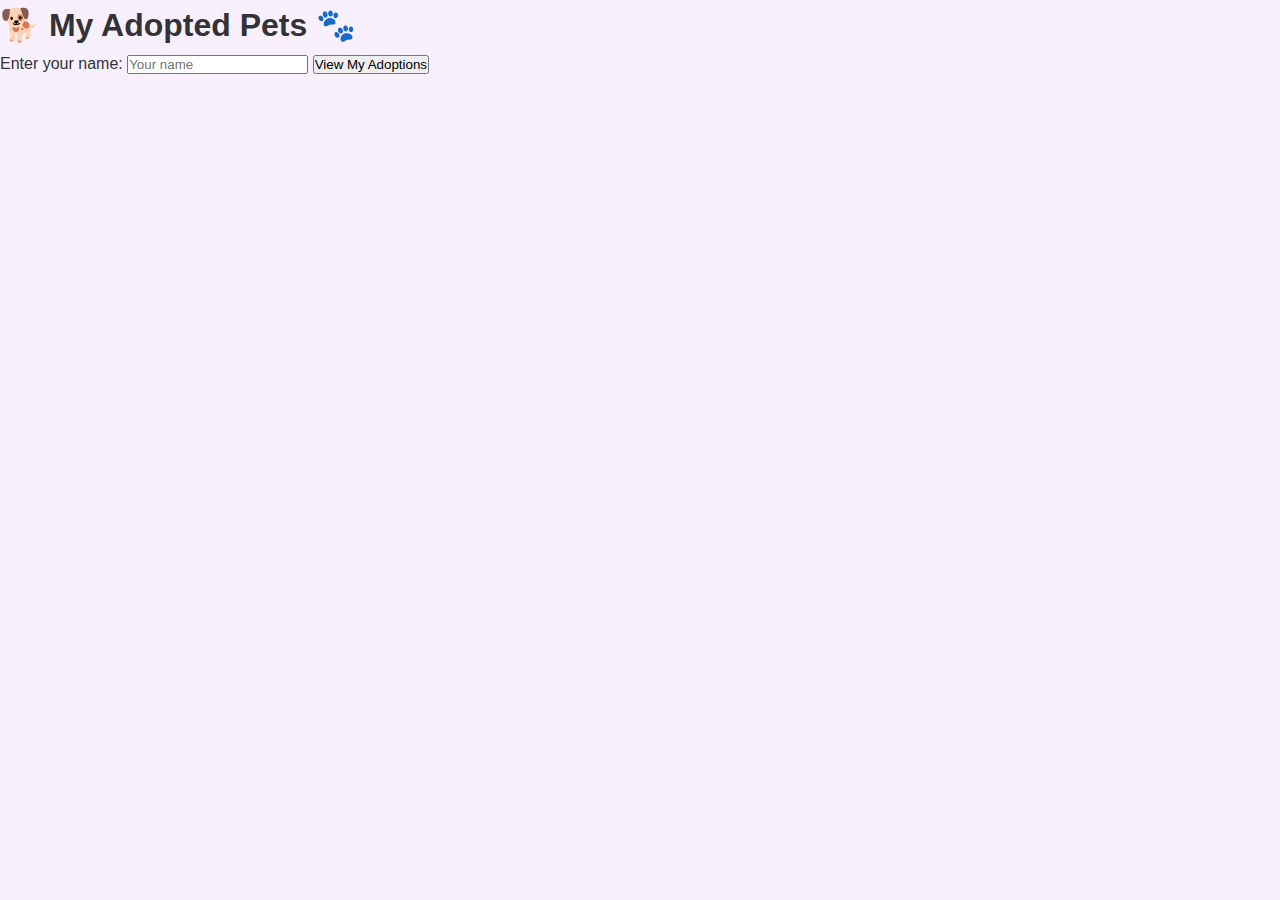
<file: myadoptions.html>
<!DOCTYPE html>
<html lang="en">
<head>
  <meta charset="UTF-8">
  <meta name="viewport" content="width=device-width, initial-scale=1.0">
  <title>My Adoptions</title>
  <link rel="stylesheet" href="style.css">
</head>
<body>
  <h1>🐕 My Adopted Pets 🐾</h1>

  <div>
    <label for="username">Enter your name:</label>
    <input type="text" id="username" placeholder="Your name">
    <button onclick="loadAdoptions()">View My Adoptions</button>
  </div>

  <div id="adoptionsContainer" class="pets-grid"></div>

  <script>
    async function loadAdoptions() {
      const name = document.getElementById('username').value.trim();
      if (!name) {
        alert("Please enter your name!");
        return;
      }

      const res = await fetch(`http://127.0.0.1:5000/adoptions?user_name=${name}`);
      const data = await res.json();
      const container = document.getElementById('adoptionsContainer');
      container.innerHTML = "";

      if (data.length === 0) {
        container.innerHTML = "<p>No adoptions found yet 😿</p>";
        return;
      }

      data.forEach(a => {
        const div = document.createElement('div');
        div.className = 'pet-card';
        div.innerHTML = `
          <h3>${a.pet_name}</h3>
          <p>Type: ${a.type}</p>
          <p>Age: ${a.age}</p>
          <p>${a.description}</p>
          <p><strong>Adopted by:</strong> ${a.user_name}</p>
        `;
        container.appendChild(div);
      });
    }
  </script>
</body>
</html>
</file>
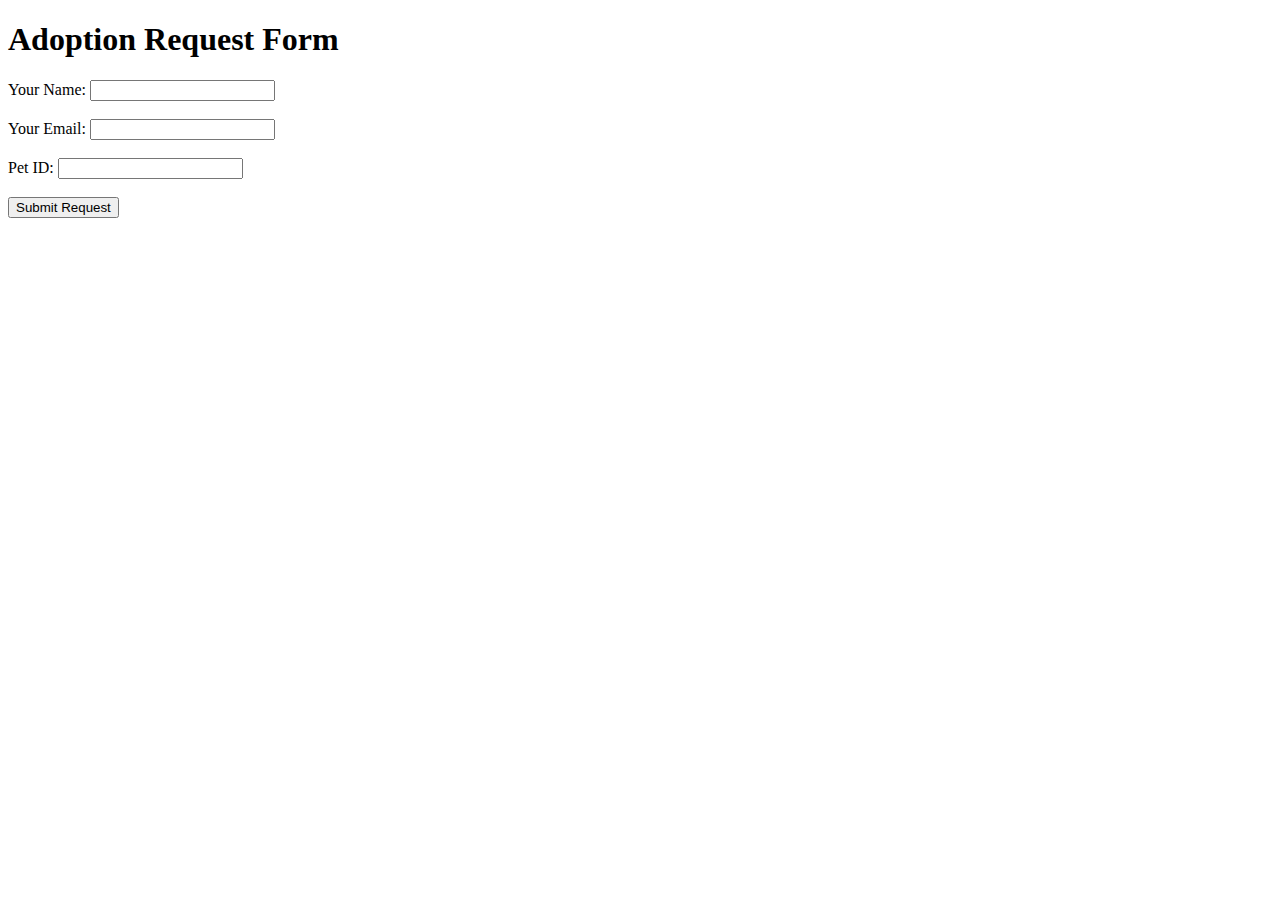
<file: client/adopt.html>
<!DOCTYPE html>
<html lang="en">
<head>
  <meta charset="UTF-8">
  <title>Adopt a Pet</title>
  <link rel="stylesheet" href="style.css">
</head>
<body>
  <h1>Adoption Request Form</h1>
  
  <form id="adoptForm">
    <label for="name">Your Name:</label>
    <input type="text" id="name" name="name" required><br><br>

    <label for="email">Your Email:</label>
    <input type="email" id="email" name="email" required><br><br>

    <label for="petId">Pet ID:</label>
    <input type="number" id="petId" name="petId" required><br><br>

    <button type="submit">Submit Request</button>
  </form>

  <p id="message"></p>

  <script>
    document.getElementById('adoptForm').addEventListener('submit', async (e) => {
      e.preventDefault();

      const name = document.getElementById('name').value;
      const email = document.getElementById('email').value;
      const petId = document.getElementById('petId').value;

      const response = await fetch('http://127.0.0.1:5000/adopt', {
        method: 'POST',
        headers: {'Content-Type': 'application/json'},
        body: JSON.stringify({ name, email, petId })
      });

      const data = await response.json();
      document.getElementById('message').innerText = data.message || 'Request sent!';
    });
  </script>
</body>
</html>
</file>
<file: style.css>
:root {
    --primary: #8B5FBF;
    --primary-light: #9b59b6;
    --primary-dark: #7d3cb5;
    --secondary: #FF6B6B;
    --accent: #4ECDC4;
    --background: #f8f0ff;
    --white: #ffffff;
    --text: #333333;
    --text-light: #666666;
    --shadow: 0 4px 15px rgba(0, 0, 0, 0.1);
    --shadow-lg: 0 8px 30px rgba(0,0,0,0.08);
    --radius: 12px;
    --transition: all 0.3s ease;
}

/* Reset */
* {
    margin: 0;
    padding: 0;
    box-sizing: border-box;
}

body {
    font-family: 'Poppins', sans-serif;
    background: var(--background);
    color: var(--text);
    line-height: 1.6;
    padding-top: 0;
}

/* =========================================
   1. MODERN NAVBAR STYLING (Updated Size)
   ========================================= */
.navbar {
    display: flex !important;
    justify-content: space-between;
    align-items: center;
    padding: 0.8rem 5%; 
    background: rgba(255, 255, 255, 0.95);
    backdrop-filter: blur(10px);
    box-shadow: 0 2px 20px rgba(0,0,0,0.05);
    position: fixed;
    top: 0;
    left: 0;
    width: 100%;
    z-index: 1000;
    transition: all 0.3s ease;
    /* ✅ UPDATED: Increased height */
    height: 90px; 
}

.navbar .logo {
    display: flex;
    align-items: center;
    gap: 12px;
    text-decoration: none;
}

.navbar .logo img {
    /* ✅ UPDATED: Increased logo size */
    height: 70px;
    width: 70px;
    border-radius: 50%;
    object-fit: cover;
    transition: all 0.3s ease;
    box-shadow: 0 4px 10px rgba(139, 95, 191, 0.2);
}

.navbar ul {
    display: flex !important;
    list-style: none;
    align-items: center;
    gap: 3.5rem; 
    margin: 0;
    padding: 0;
}

.navbar ul li {
    display: inline-block;
}

/* Navigation Links */
.navbar a {
    text-decoration: none;
    color: var(--text);
    font-weight: 600;
    font-size: 1rem;
    padding: 0.5rem 0;
    transition: color 0.3s ease;
    position: relative;
}

.navbar a::after {
    content: '';
    position: absolute;
    bottom: 0;
    left: 0;
    width: 0;
    height: 3px;
    background: var(--primary);
    border-radius: 2px;
    transition: width 0.3s ease;
}

.navbar a:hover {
    color: var(--primary);
    background: transparent;
}

.navbar a:hover::after {
    width: 100%;
}

/* Language Selector */
#languageSelect {
    background: var(--primary-light);
    color: white;
    border: none;
    padding: 0.6rem 1rem;
    border-radius: 25px;
    font-family: 'Poppins', sans-serif;
    font-weight: 500;
    cursor: pointer;
    transition: all 0.3s ease;
    outline: none;
}

#languageSelect:hover {
    background: var(--primary);
    transform: translateY(-2px);
    box-shadow: 0 4px 12px rgba(139, 95, 191, 0.3);
}

/* Shrink State */
.navbar.shrink {
    height: 65px;
    padding: 0.5rem 5%;
    background: rgba(255, 255, 255, 0.98);
    box-shadow: 0 4px 20px rgba(0,0,0,0.1);
}

.navbar.shrink .logo img {
    height: 45px;
    width: 45px;
}

/* User Profile Icon */
.navbar-avatar, .navbar-avatar-default {
    width: 40px;
    height: 40px;
    border-radius: 50%;
    object-fit: cover;
    border: 2px solid var(--primary-light);
    background-color: var(--primary-light);
    color: var(--white);
    font-weight: 600;
    font-size: 1.1rem;
    cursor: pointer;
    display: inline-flex;
    align-items: center;
    justify-content: center;
    transition: transform 0.3s ease;
}

#profile-avatar-button:hover .navbar-avatar,
#profile-avatar-button:hover .navbar-avatar-default {
    transform: scale(1.1);
}

/* Mobile Navbar */
@media (max-width: 1200px) {
    .navbar ul {
        gap: 2rem; 
    }
}

@media (max-width: 992px) {
    .navbar {
        padding: 0.5rem 1rem;
        height: auto;
        flex-wrap: wrap;
    }
    .navbar ul {
        gap: 1.5rem;
        justify-content: center;
        width: 100%;
        margin-top: 10px;
        padding-bottom: 10px;
    }
    .navbar .logo img {
        height: 40px;
        width: 40px;
    }
}

/* =========================================
   2. HERO SECTION
   ========================================= */
.hero {
  background: linear-gradient(135deg, var(--primary), var(--primary-light));
  color: var(--white);
  padding-top: 6rem;
  padding-bottom: 6rem;
  text-align: center;
  display: flex;
  flex-direction: column;
  justify-content: center;
  align-items: center;
  min-height: 300px;
  /* ✅ UPDATED: Increased margin to match new navbar height */
  margin-top: 90px; 
}

.hero h1,
.hero-content h1 {
    font-size: 3rem;
    margin-bottom: 1rem;
    font-weight: 700;
}

.hero p,
.hero-content p {
    font-size: 1.2rem;
    opacity: 0.9;
    max-width: 600px;
    margin: 0 auto;
}

/* =========================================
   3. DROPDOWNS
   ========================================= */
.profile-menu-container { 
    position: relative; 
}

.profile-dropdown, .dropdown-menu {
    display: none;
    position: absolute;
    top: 50px;
    right: 0;
    background: var(--white);
    border-radius: var(--radius);
    box-shadow: var(--shadow-lg);
    min-width: 220px;
    z-index: 10001;
    border: 1px solid rgba(0,0,0,0.05);
    overflow: hidden;
    animation: fadeIn 0.2s ease;
}

.profile-dropdown.active, .dropdown-menu.show { 
    display: block; 
}

.profile-dropdown-header {
    padding: 1rem;
    border-bottom: 1px solid var(--background);
    background: #fafafa;
}

.profile-dropdown-header .username {
    font-weight: 600;
    color: var(--text);
    display: block;
}

.profile-dropdown-header .email {
    font-size: 0.8rem;
    color: var(--text-light);
    display: block;
    word-wrap: break-word;
}

.profile-dropdown-item, .dropdown-menu a {
    display: block;
    padding: 0.8rem 1rem;
    color: var(--text);
    text-decoration: none;
    font-size: 0.95rem;
    cursor: pointer;
    border-bottom: 1px solid var(--background);
    transition: background 0.2s;
}

.profile-dropdown-item:hover, .dropdown-menu a:hover { 
    background: var(--background); 
    color: var(--primary);
}

.profile-dropdown-item.logout { 
    color: #ff6b6b; 
    border-bottom: none;
}

/* =========================================
   4. FEATURES & CARDS
   ========================================= */
.features { padding: 4rem 2rem; }

.cards {
    display: grid;
    grid-template-columns: repeat(auto-fit, minmax(300px, 1fr));
    gap: 2rem;
    max-width: 1200px;
    margin: 0 auto;
    padding: 2rem 0;
}

.card {
    background: var(--white);
    padding: 2rem;
    border-radius: var(--radius);
    box-shadow: var(--shadow);
    text-align: center;
    transition: var(--transition);
}

.card:hover {
    transform: translateY(-8px);
    box-shadow: 0 15px 40px rgba(0,0,0,0.15);
}

.card img {
    width: 80px; height: 80px; margin-bottom: 1rem;
    border-radius: 50%; padding: 1rem; background: var(--background);
}

.card h3 { color: var(--primary); margin-bottom: 1rem; font-size: 1.3rem; }
.card p { color: var(--text-light); margin-bottom: 1.5rem; }

.card-btn {
    display: inline-block; padding: 0.8rem 1.5rem;
    background: var(--primary); color: var(--white);
    text-decoration: none; border-radius: var(--radius);
    font-weight: 600; transition: var(--transition); margin-top: 1rem;
}
.card-btn:hover { background: var(--primary-dark); transform: translateY(-2px); }

/* =========================================
   5. PETS GRID
   ========================================= */
.pets-grid {
    display: grid;
    grid-template-columns: repeat(auto-fill, minmax(280px, 1fr));
    gap: 2rem;
    padding: 2rem;
    max-width: 1400px;
    margin: 0 auto;
}

.pet-card {
    background: var(--white); border-radius: var(--radius);
    box-shadow: var(--shadow); overflow: hidden;
    transition: var(--transition); border: 1px solid rgba(0,0,0,0.05);
}

.pet-card:hover { transform: translateY(-8px); box-shadow: 0 12px 40px rgba(0,0,0,0.12); }

.pet-card img { width: 100%; height: 220px; object-fit: cover; border-bottom: 3px solid var(--primary-light); }
.pet-card-content { padding: 1.5rem; }
.pet-card h3 { color: var(--primary); margin-bottom: 0.5rem; font-size: 1.3rem; }
.pet-card .type, .type {
    display: inline-block; background: var(--primary-light); color: var(--white);
    padding: 0.3rem 0.8rem; border-radius: 20px; font-size: 0.8rem; font-weight: 600; margin-bottom: 0.8rem;
}
.pet-card .details, .pet-card p { color: var(--text-light); margin-bottom: 0.5rem; font-size: 0.95rem; }

.adopt-btn {
    width: 100%; padding: 0.8rem 1.5rem;
    background: linear-gradient(135deg, var(--primary), var(--primary-light));
    color: var(--white); border: none; border-radius: var(--radius);
    font-weight: 600; cursor: pointer; transition: var(--transition);
    margin-top: 1rem; font-size: 1rem;
}
.adopt-btn:hover { transform: translateY(-2px); box-shadow: 0 5px 15px rgba(139, 95, 191, 0.3); background: var(--primary-dark); }
.adopt-btn:disabled { background: var(--text-light); cursor: not-allowed; }

/* =========================================
   6. UTILITIES & FORMS
   ========================================= */
.category-filter { display: flex; justify-content: center; gap: 1rem; padding: 2rem; flex-wrap: wrap; }
.category-btn {
    padding: 0.8rem 1.5rem; background: var(--white);
    border: 2px solid var(--primary-light); color: var(--primary);
    border-radius: var(--radius); cursor: pointer; font-weight: 600; transition: var(--transition);
}
.category-btn.active, .category-btn:hover {
    background: var(--primary); color: var(--white); transform: translateY(-2px);
}

.form-control {
    width: 100%; padding: 0.8rem;
    border: 2px solid var(--primary-light); border-radius: var(--radius);
    font-size: 1rem; transition: var(--transition); margin-bottom: 1rem;
}
.form-control:focus { outline: none; border-color: var(--primary); box-shadow: 0 0 0 3px rgba(139, 95, 191, 0.1); }

.primary-btn {
    background: var(--primary); color: var(--white); border: none;
    padding: 1rem 2rem; border-radius: var(--radius); font-weight: 600;
    cursor: pointer; transition: var(--transition);
}
.primary-btn:hover { background: var(--primary-dark); transform: translateY(-2px); }

.toast {
    position: fixed; bottom: 25px; right: 25px; left: auto;
    transform: translateY(40px); background: var(--primary); color: var(--white);
    padding: 14px 22px; border-radius: var(--radius); box-shadow: var(--shadow-lg);
    z-index: 10000; transition: all 0.4s ease; font-weight: 500; font-size: 0.95rem; opacity: 0;
}
.toast.show { opacity: 1; transform: translateY(0); }

/* Chat Bubbles */
.chatBubble {
    padding: 12px 16px; border-radius: 18px; margin: 8px 0;
    max-width: 80%; word-wrap: break-word; animation: fadeIn 0.3s ease;
}
.userBubble { background: var(--primary); color: var(--white); margin-left: auto; border-bottom-right-radius: 4px; }
.botBubble { background: #f0f0f0; color: var(--text); margin-right: auto; border-bottom-left-radius: 4px; }
@keyframes fadeIn { from { opacity: 0; transform: translateY(10px); } to { opacity: 1; transform: translateY(0); } }

/* Loading & Error */
.loading { display: flex; justify-content: center; align-items: center; padding: 2rem; color: var(--text-light); }
.loading::after {
    content: ""; width: 20px; height: 20px;
    border: 2px solid var(--primary-light); border-top: 2px solid transparent;
    border-radius: 50%; animation: spin 1s linear infinite; margin-left: 1rem;
}
@keyframes spin { 0% { transform: rotate(0deg); } 100% { transform: rotate(360deg); } }

.error-message {
    background: #ffebee; color: #c62828; padding: 1rem;
    border-radius: var(--radius); border-left: 4px solid #c62828;
    margin: 1rem 0; font-weight: 500;
}

/* Responsive adjustments */
@media (max-width: 768px) {
    .hero h1 { font-size: 2rem; }
    .hero p { font-size: 1rem; }
    .cards, .pets-grid { grid-template-columns: 1fr; padding: 1rem; }
}
</file>
<file: client/style.css>
/* Modern Pet Card Grid */
/* Navbar Style */
.toast {
  position: fixed;
  bottom: 25px;
  right: 25px;
  background: #333;
  color: #fff;
  padding: 14px 22px;
  border-radius: 10px;
  font-size: 0.95rem;
  opacity: 0;
  transform: translateY(40px);
  transition: all 0.4s ease;
  z-index: 9999;
}

.toast.show {
  opacity: 1;
  transform: translateY(0);
}

.nav {
  display: flex;
  justify-content: space-between;
  align-items: center;
  background: linear-gradient(90deg, #ff6f61, #ffb347);
  color: #fff;
  padding: 15px 40px;
  box-shadow: 0 4px 15px rgba(0,0,0,0.2);
}

.nav .logo {
  font-size: 1.8rem;
  font-weight: bold;
  letter-spacing: 1px;
}

.nav .links a {
  color: white;
  margin-left: 20px;
  font-weight: 600;
  text-decoration: none;
  transition: all 0.3s ease;
  border: 2px solid transparent;
  padding: 8px 15px;
  border-radius: 20px;
}

.nav .links a:hover {
  background-color: white;
  color: #ff6f61;
  border: 2px solid #fff;
}

.pet-grid {
  display: flex;
  flex-wrap: wrap;
  justify-content: center;
  gap: 25px;
  padding: 30px;
}

.pet-card {
  width: 250px;
  background: #fff;
  border-radius: 15px;
  box-shadow: 0 8px 25px rgba(0,0,0,0.1);
  overflow: hidden;
  transition: all 0.3s ease;
  text-align: center;
}
.pet-card:hover {
  transform: translateY(-8px);
  box-shadow: 0 12px 30px rgba(0,0,0,0.2);
}

.pet-card img {
  width: 100%;
  height: 220px;
  object-fit: cover;
}

.pet-card h3 {
  margin: 10px 0 5px;
  color: #ff6f61;
}

.pet-card .details {
  padding: 10px 20px;
  color: #555;
}

.pet-card button {
  background: linear-gradient(45deg, #ff6f61, #ffb347);
  color: #fff;
  border: none;
  padding: 8px 12px;
  margin: 10px 0;
  border-radius: 25px;
  cursor: pointer;
  font-weight: bold;
  transition: 0.3s;
}
.pet-card button:hover {
  transform: scale(1.05);
  background: linear-gradient(45deg, #ff7f50, #ff6347);
}

/* Toast Notification */
.toast {
  position: fixed;
  bottom: 30px;
  left: 50%;
  transform: translateX(-50%);
  background: #ff6f61;
  color: #fff;
  padding: 12px 25px;
  border-radius: 25px;
  font-weight: bold;
  box-shadow: 0 5px 15px rgba(0,0,0,0.2);
  opacity: 0;
  pointer-events: none;
  transition: opacity 0.4s, transform 0.4s;
}
.toast.show {
  opacity: 1;
  transform: translate(-50%, -10px);
}
</file>
